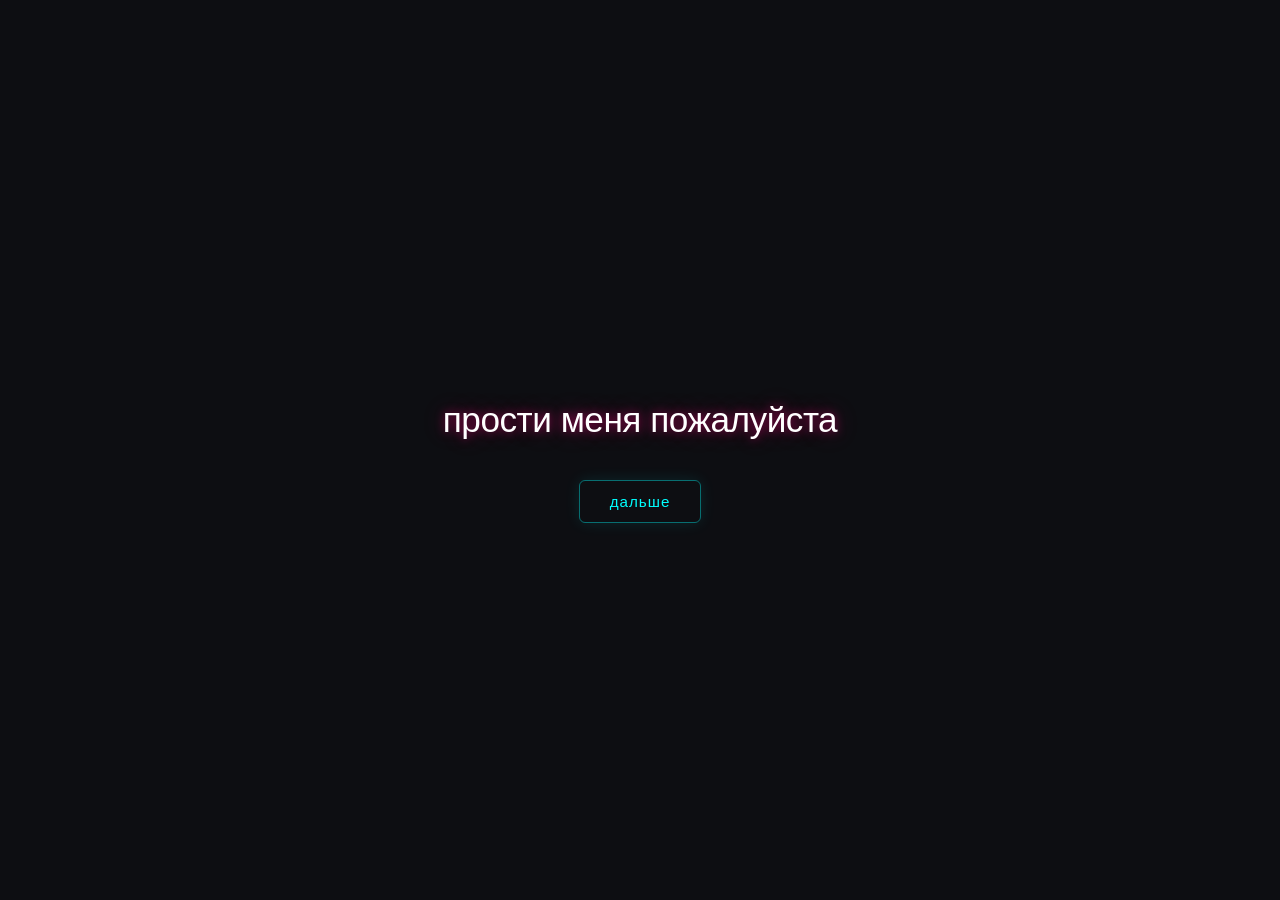
<file: index.html>
<!DOCTYPE html>
<html lang="ru">
<head>
    <meta charset="UTF-8">
    <meta name="viewport" content="width=device-width, initial-scale=1.0">
    <title>Главная</title>
    <style>
        body {
            background-color: #0d0e12;
            color: #f5f5f7;
            font-family: -apple-system, BlinkMacSystemFont, 'Segoe UI', Roboto, Helvetica, Arial, sans-serif;
            display: flex;
            flex-direction: column;
            align-items: center;
            justify-content: center;
            height: 100vh;
            margin: 0;
            overflow: hidden;
            letter-spacing: -0.5px;
        }

        /* === СТРОЧКА ТЕКСТА: Мягкий неоновый минимализм === */
        .neon-text {
            font-size: 2.2rem;
            font-weight: 500;
            text-align: center;
            color: #fff;
            /* Деликатное, не бьющее в глаза розовое свечение */
            text-shadow: 
                0 0 10px rgba(255, 0, 127, 0.5),
                0 0 25px rgba(255, 0, 127, 0.3);
            margin-bottom: 40px;
        }

        /* Кнопка "Дальше": Сбалансированный акцент */
        .neon-btn {
            padding: 12px 30px;
            font-size: 0.95rem;
            background: transparent;
            color: #00ffff;
            border: 1px solid rgba(0, 255, 255, 0.4);
            border-radius: 6px;
            cursor: pointer;
            text-decoration: none;
            letter-spacing: 1px;
            box-shadow: 0 0 15px rgba(0, 255, 255, 0.1);
            transition: all 0.4s ease;
        }

        /* Плавное раскрытие неона при наведении */
        .neon-btn:hover {
            color: #0d0e12;
            background: #00ffff;
            border-color: #00ffff;
            box-shadow: 0 0 25px rgba(0, 255, 255, 0.6);
        }
    </style>
</head>
<body>

    <!-- Выделенная строчка без капса и мигания -->
    <h1 class="neon-text">прости меня пожалуйста</h1>

    <!-- Кнопка перехода -->
    <a href="main.html" class="neon-btn">дальше</a>

</body>
</html>
</file>
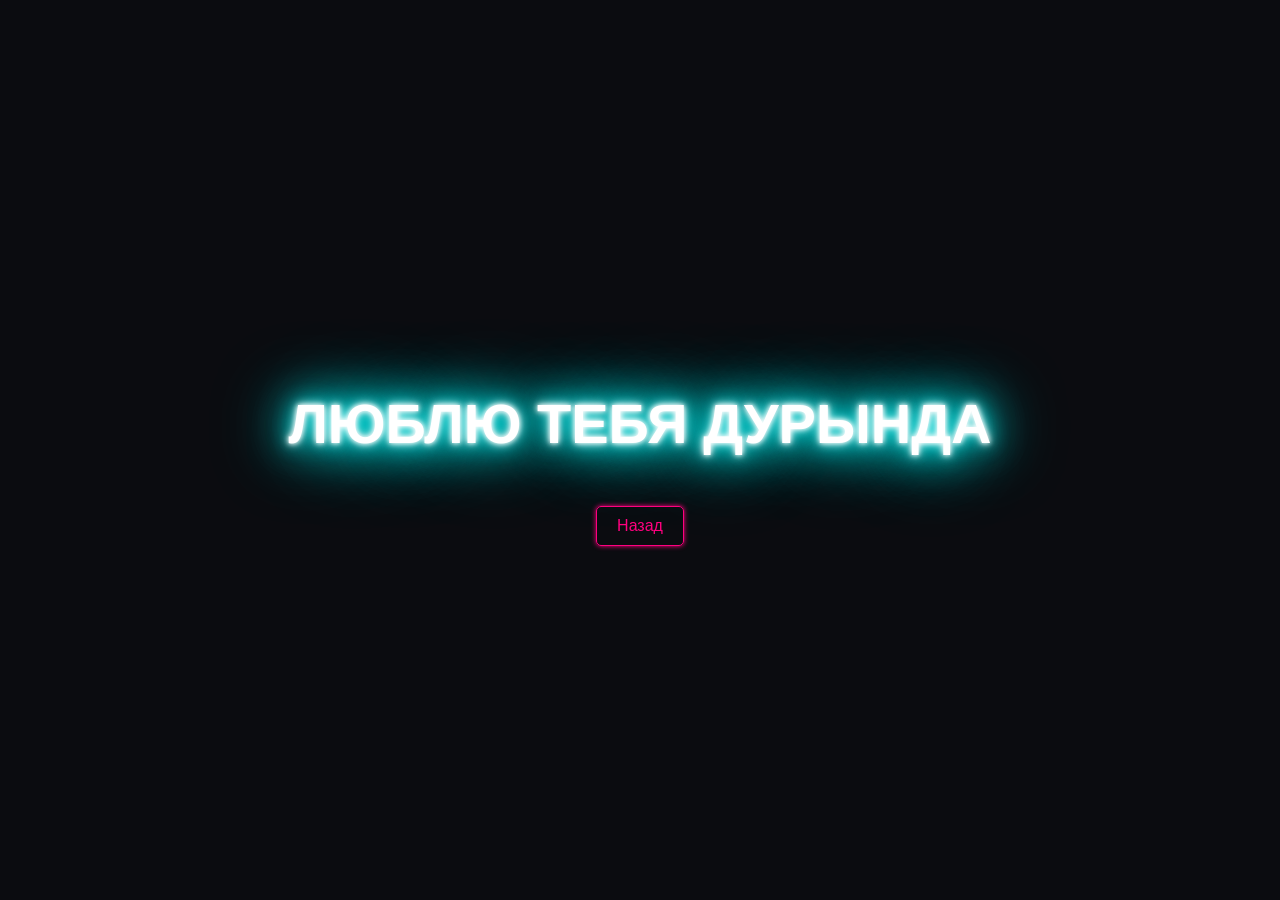
<file: Mai.html>
<!DOCTYPE html>
<html lang="ru">
<head>
    <meta charset="UTF-8">
    <meta name="viewport" content="width=device-width, initial-scale=1.0">
    <title>Вторая страница</title>
    <style>
        body {
            background-color: #0b0c10;
            color: #fff;
            font-family: 'Segoe UI', Tahoma, Geneva, Verdana, sans-serif;
            display: flex;
            flex-direction: column;
            align-items: center;
            justify-content: center;
            height: 100vh;
            margin: 0;
            overflow: hidden;
        }

        /* === СТРОЧКА ТЕКСТА С НЕОНОМ === */
        .neon-text-two {
            font-size: 3.5rem;
            font-weight: bold;
            text-transform: uppercase;
            text-align: center;
            color: #fff;
            /* Голубое неоновое свечение */
            text-shadow: 
                0 0 5px #fff,
                0 0 10px #fff,
                0 0 20px #00ffff,
                0 0 40px #00ffff,
                0 0 60px #00ffff,
                0 0 80px #00ffff;
            margin-bottom: 50px;
        }

        /* Кнопка возврата назад */
        .back-btn {
            padding: 10px 20px;
            font-size: 1rem;
            background: transparent;
            color: #ff007f;
            border: 1px solid #ff007f;
            border-radius: 5px;
            cursor: pointer;
            text-decoration: none;
            box-shadow: 0 0 5px #ff007f;
            transition: 0.3s;
        }

        .back-btn:hover {
            color: #0b0c10;
            background: #ff007f;
            box-shadow: 0 0 20px #ff007f;
        }
    </style>
</head>
<body>

    <!-- Вот выделенная строчка с текстом второй страницы -->
    <h1 class="neon-text-two">люблю тебя дурында</h1>

    <!-- Ссылка для возврата на первую страницу -->
    <a href="index.html" class="back-btn">Назад</a>

</body>
</html>
</file>
